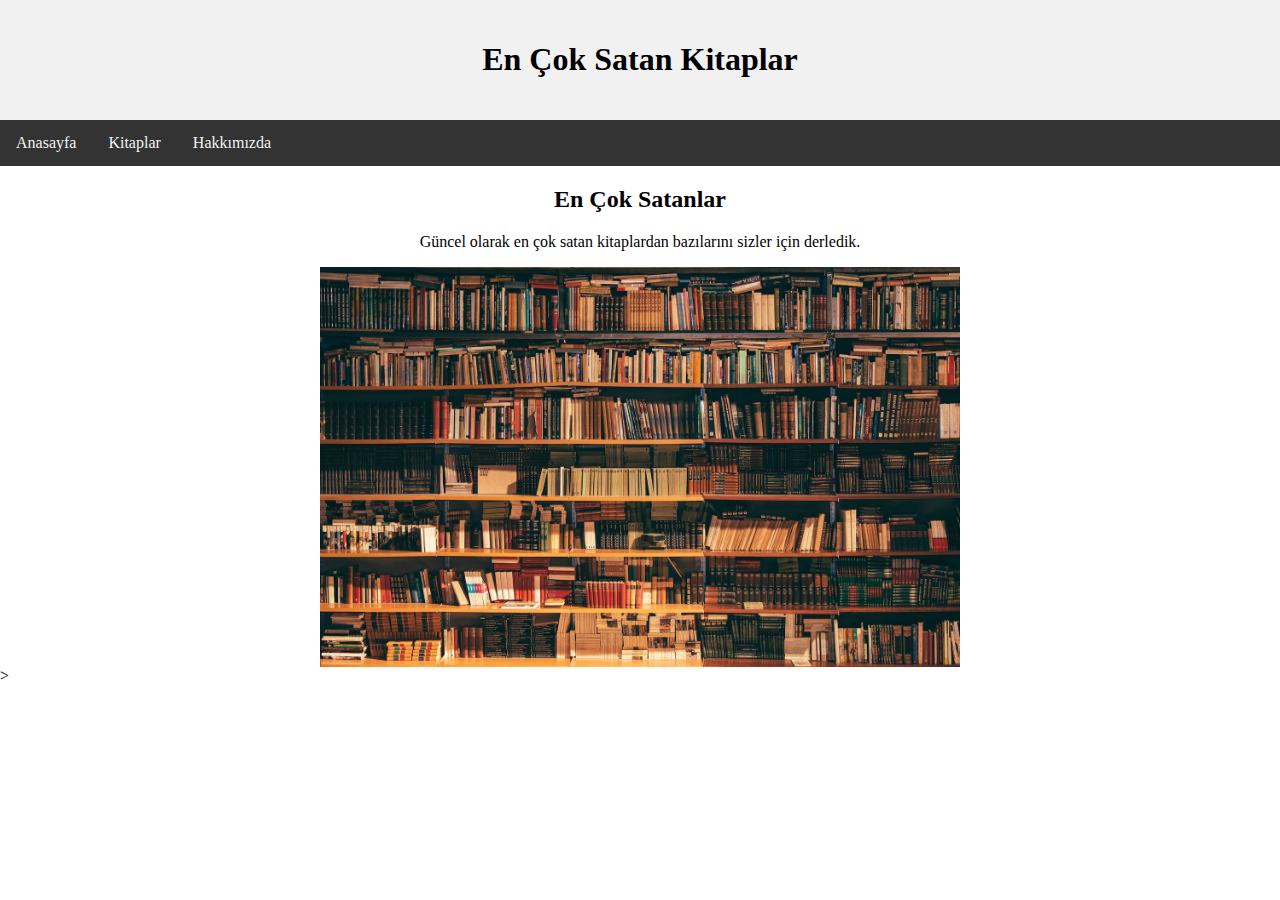
<file: index.html>
<!DOCTYPE html>
<html>

<head>
    <meta charset='utf-8'>
    <meta http-equiv='X-UA-Compatible' content='IE=edge'>
    <title>Kitaplar</title>
    <meta name='viewport' content='width=device-width, initial-scale=1'>
    <link rel='stylesheet' type='text/css' media='screen' href='css/main.css'>
    <style>
        img {
            display: block;
            margin-left: auto;
            margin-right: auto;
            width: 50%;
        }
    </style>

</head>

<body>

    <div class="header">
        <h1>En Çok Satan Kitaplar</h1>
    </div>

    <div class="topnav center">
        <a href="index.html">Anasayfa</a>
        <a href="books.html">Kitaplar</a>
        <a href="about.html">Hakkımızda</a>
    </div>
    <div class="row">
        <div style="text-align: center;">
            <h2>En Çok Satanlar</h2>

            <p>Güncel olarak en çok satan kitaplardan bazılarını sizler için derledik.</p>

        </div>
        <a target="_blank" href="images/books,.jpg">
            <img src="images/books.jpg" alt="Books" width="600" height="400">
        </a>
    </div>
</body>

</html>>
</file>
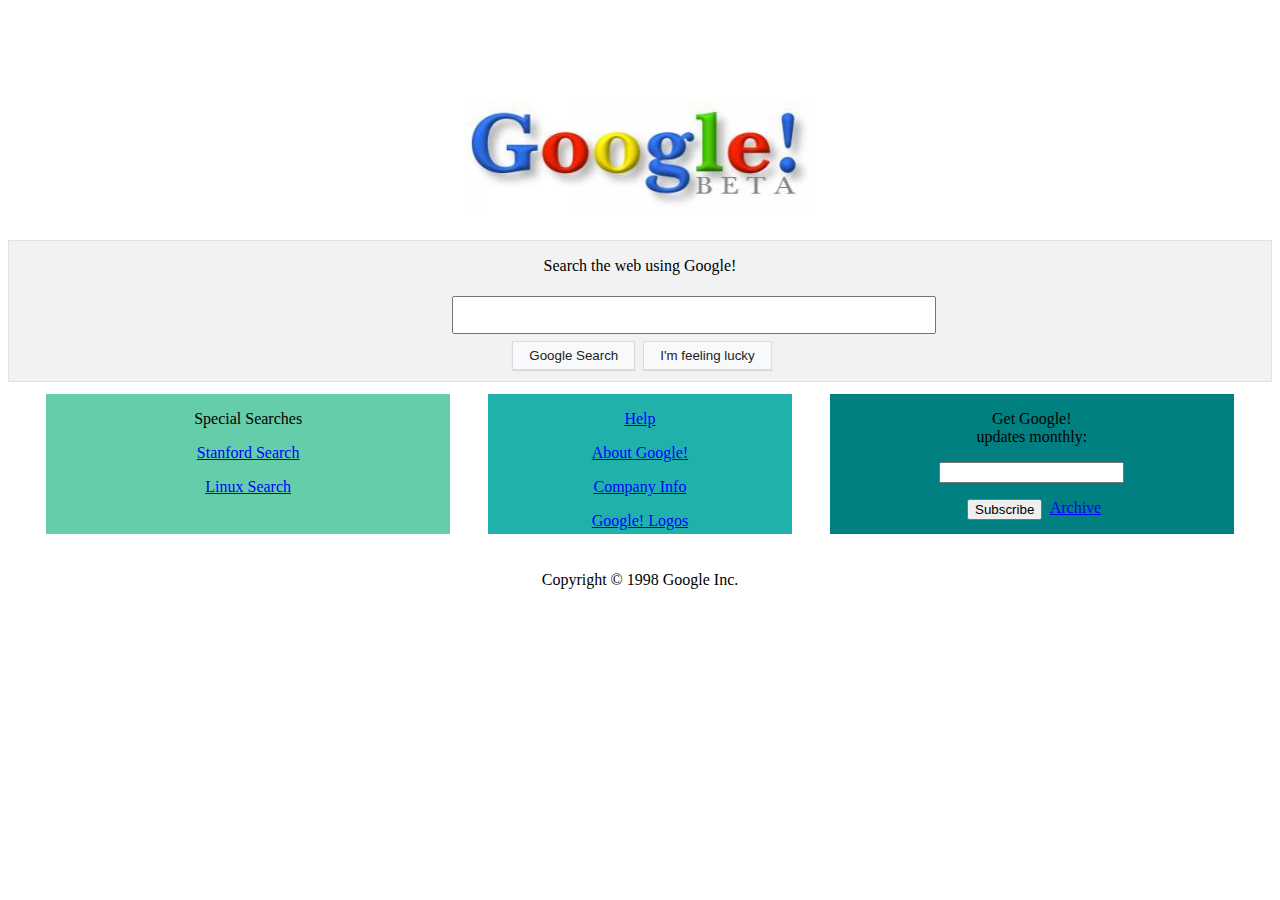
<file: odev2/index.html>
<!DOCTYPE html>
<html lang="en">

<head>
    <meta charset="UTF-8" />
    <meta name="viewport" content="width=device-width, initial-scale=1.0" />
    <link rel="stylesheet" href="css/main.css" />
    <title>Google</title>
</head>

<body>
    <div class="panel">
        <!--Logonun olduğu yer -->
        <div class="container">
            <img src="images/google.jpg" width="350px" alt="" />
        </div>

        <!--Search işleminin bulunduğu yer -->
        <div class="search-area">

            <p>Search the web using Google!</p>
            <div class="search">
                <div class="input-enter">
                    <div class="input-area">
                        <input type="text" class="input" maxlength="2048" autofocus="true" style="width: 480px;" />
                    </div>
                </div>

            </div>
            <div class="buttons">
                <a href=""><button class="button googlesearch">Google Search</button></a>
                <a href=""><button class="button feelinglucky">I'm feeling lucky</button></a>
            </div>
        </div>

        <!--3 tane divin(renkli alanların) olduğu bölüm -->
        <div style="text-align: center; margin-top: 1%;margin-bottom: 15%;">
            <div
                style="width: 32%;height: 140px;background: mediumaquamarine;float: left;margin-right: 2%;margin-left: 3%;">
                <p>Special Searches</p>
                <a href="#" style="color: blue;">
                    <p>Stanford Search</p>
                </a>
                <a href="#" style="color: blue;">
                    <p>Linux Search</p>
                </a>
            </div>
            <div
                style="width: 24%;height: 140px;background: lightseagreen;float: left;margin-right: 1%;margin-left: 1%;">
                <a href="#" style="color: blue;">
                    <p>Help</p>
                </a>
                <a href="#" style="color: blue;">
                    <p>About Google!</p>
                </a>
                <a href="#" style="color: blue;">
                    <p>Company Info</p>
                </a>
                <a href="#" style="color: blue;">
                    <p>Google! Logos</p>
                </a>
            </div>
            <div style="width: 32%;height: 140px;background: teal;float: left;margin-left: 2%;margin-right: 3%;">
                <p>Get Google! <br>updates monthly:</p>
                <input type="email"><br>
                <div style="width: 35%;    padding-left: 34%;">

                    <button style="float: left;">Subscribe</button>
                    <a href="#" style="color: blue;">
                        <p>Archive</p>
                    </a>
                </div>
            </div>
        </div>

        <p style="text-align: center;">
            Copyright © 1998 Google Inc.
        </p>
    </div>

</body>

</html>
</file>
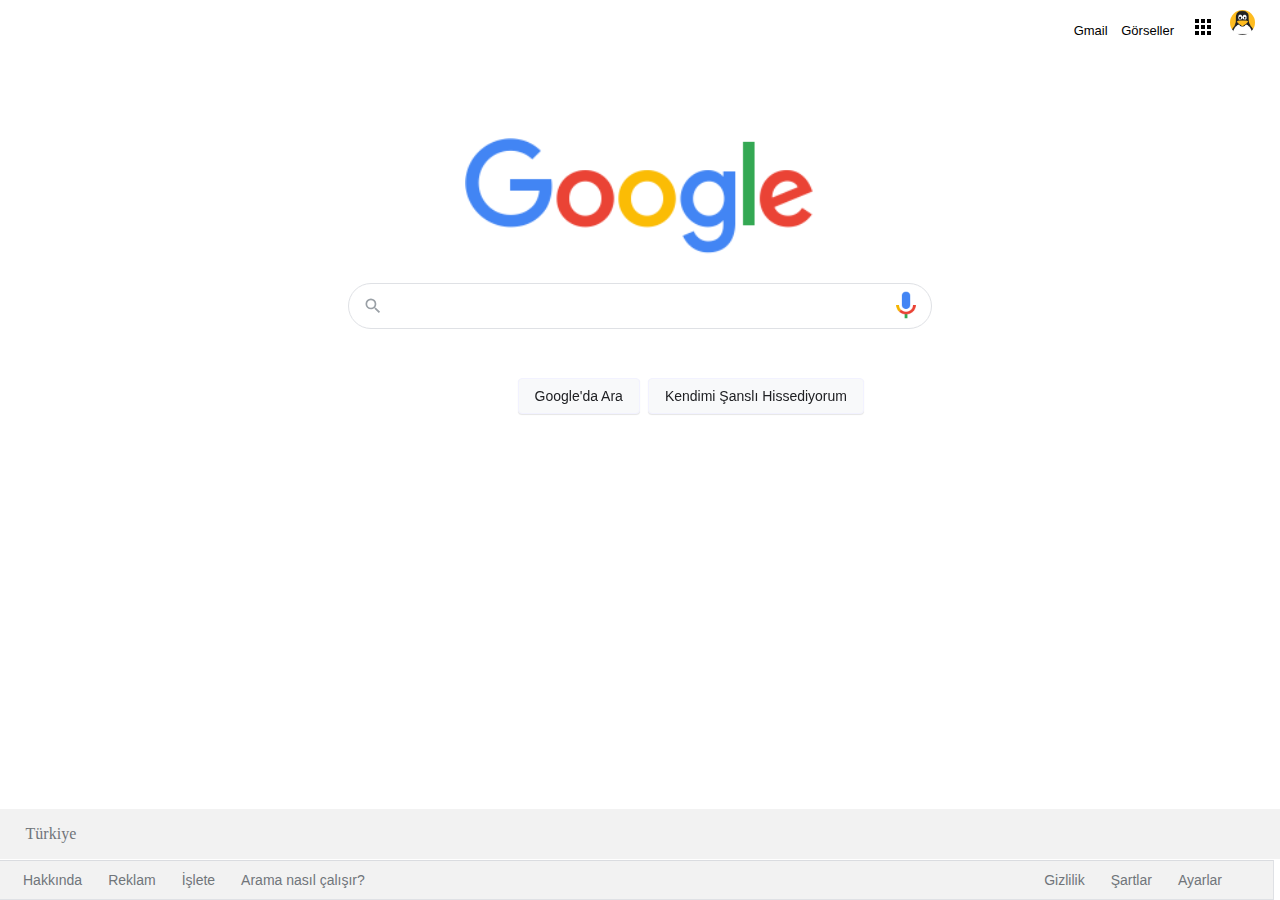
<file: odev3/index.html>
<!DOCTYPE html>
<html lang="en">

<head>
    <meta charset="UTF-8" />
    <meta name="viewport" content="width=device-width, initial-scale=1.0" />
    <link rel="stylesheet" href="css/main.css" />
    <title>Google</title>
</head>

<body>
    <nav class="header">
        <a href="#" class="headerli">Gmail</a>

        <a href="#" class="headerli">Görseller</a>

        <a href="#" style="margin: 1%;"><img src="images/appsbutton.svg" alt=""
                style="width: 16px; height: 16px; margin-right: 3px;"></a>

        <a href="images/profilepic.jpg" target="_blank"><img src="images/profilepic.jpg" alt=""
                style="margin-right: 1px;width: 25px;border-radius:50%" /></a>

    </nav>
    <div class="panel">

        <div class="container">
            <img src="images/logo.png" width="350px" alt="" />
        </div>
        <div class="search-area">
            <div class="search">
                <div class="search-img">
                    <span>
                        <svg focusable="false" xmlns="http://www.w3.org/2000/svg" viewBox="0 0 24 24">
                            <path
                                d="M15.5 14h-.79l-.28-.27A6.471 6.471 0 0 0 16 9.5 6.5 6.5 0 1 0 9.5 16c1.61 0 3.09-.59 4.23-1.57l.27.28v.79l5 4.99L20.49 19l-4.99-5zm-6 0C7.01 14 5 11.99 5 9.5S7.01 5 9.5 5 14 7.01 14 9.5 11.99 14 9.5 14z">
                            </path>
                        </svg>
                    </span>
                </div>
                <div class="input-enter">
                    <div class="input-area">
                        <input type="text" class="input" maxlength="2048" autofocus="true"
                            style="border: none;width: 480px;" />
                    </div>
                </div>
                <div class="voiceLogo">
                    <img src="images/voicelogo.png" alt="" style="width: 6%;height: 80%;">
                </div>

            </div>
        </div>

        <div class="buttons" style="margin: 3% auto 3% 40%;">
            <a href=""><button class="button googlesearch">Google'da Ara</button></a>
            <a href=""><button class="button feelinglucky">Kendimi Şanslı Hissediyorum</button></a>
        </div>
    </div>
    <div class="footerCountry">
        <p>Türkiye</p>
    </div>

    <div class="footer">
        <a class="footerli" style="float: left;" href="#">Hakkında</a>

        <a class="footerli" style="float: left;" href="#">Reklam</a>

        <a class="footerli" style="float: left;" href="#">İşlete</a>

        <a class="footerli" style="float: left;" href="#">Arama nasıl çalışır?</a>


        <a class="footerli" style="float: right; margin-right: 35px" href="#">Ayarlar</a>



        <a class="footerli" style="float: right" href="#">Şartlar</a>



        <a class="footerli" style="float: right" href="$">Gizlilik</a>


    </div>
</body>

</html>
</file>
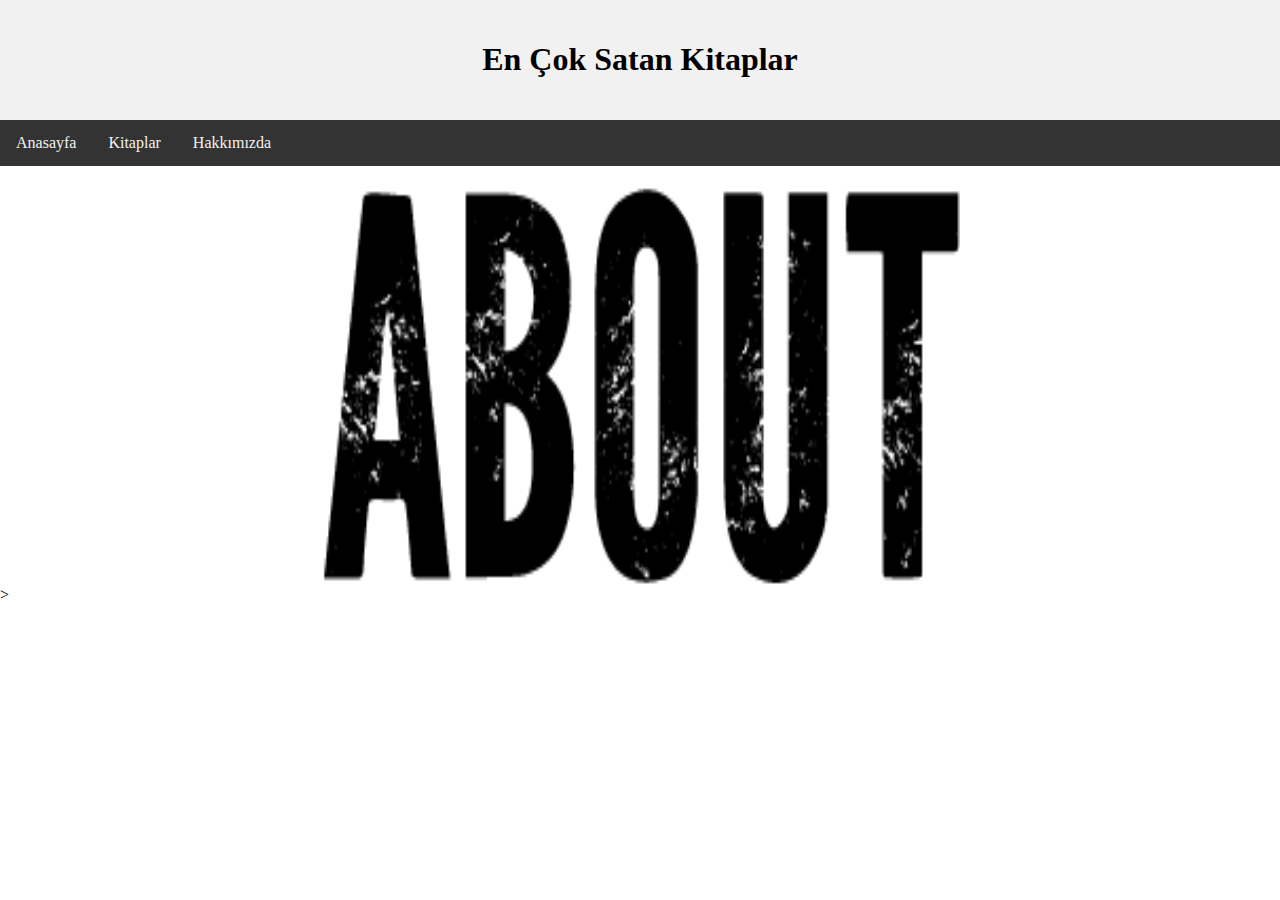
<file: about.html>
<!DOCTYPE html>
<html>

<head>
    <meta charset='utf-8'>
    <meta http-equiv='X-UA-Compatible' content='IE=edge'>
    <title>Kitaplar</title>
    <meta name='viewport' content='width=device-width, initial-scale=1'>
    <link rel='stylesheet' type='text/css' media='screen' href='css/main.css'>
    <style>
        img {
            display: block;
            margin-left: auto;
            margin-right: auto;
            width: 50%;
        }
    </style>

</head>

<body>

    <div class="header">
        <h1>En Çok Satan Kitaplar</h1>
    </div>

    <div class="topnav center">
        <a href="index.html">Anasayfa</a>
        <a href="books.html">Kitaplar</a>
        <a href="about.html">Hakkımızda</a>
    </div>
    <div class="row">
        <div style="text-align: center;">
            <h2></h2>

            <p></p>

        </div>
        <a target="_blank" href="images/about,.jpg">
            <img src="images/about.jpg" alt="About" width="600" height="400">
        </a>
    </div>
</body>

</html>>
</file>
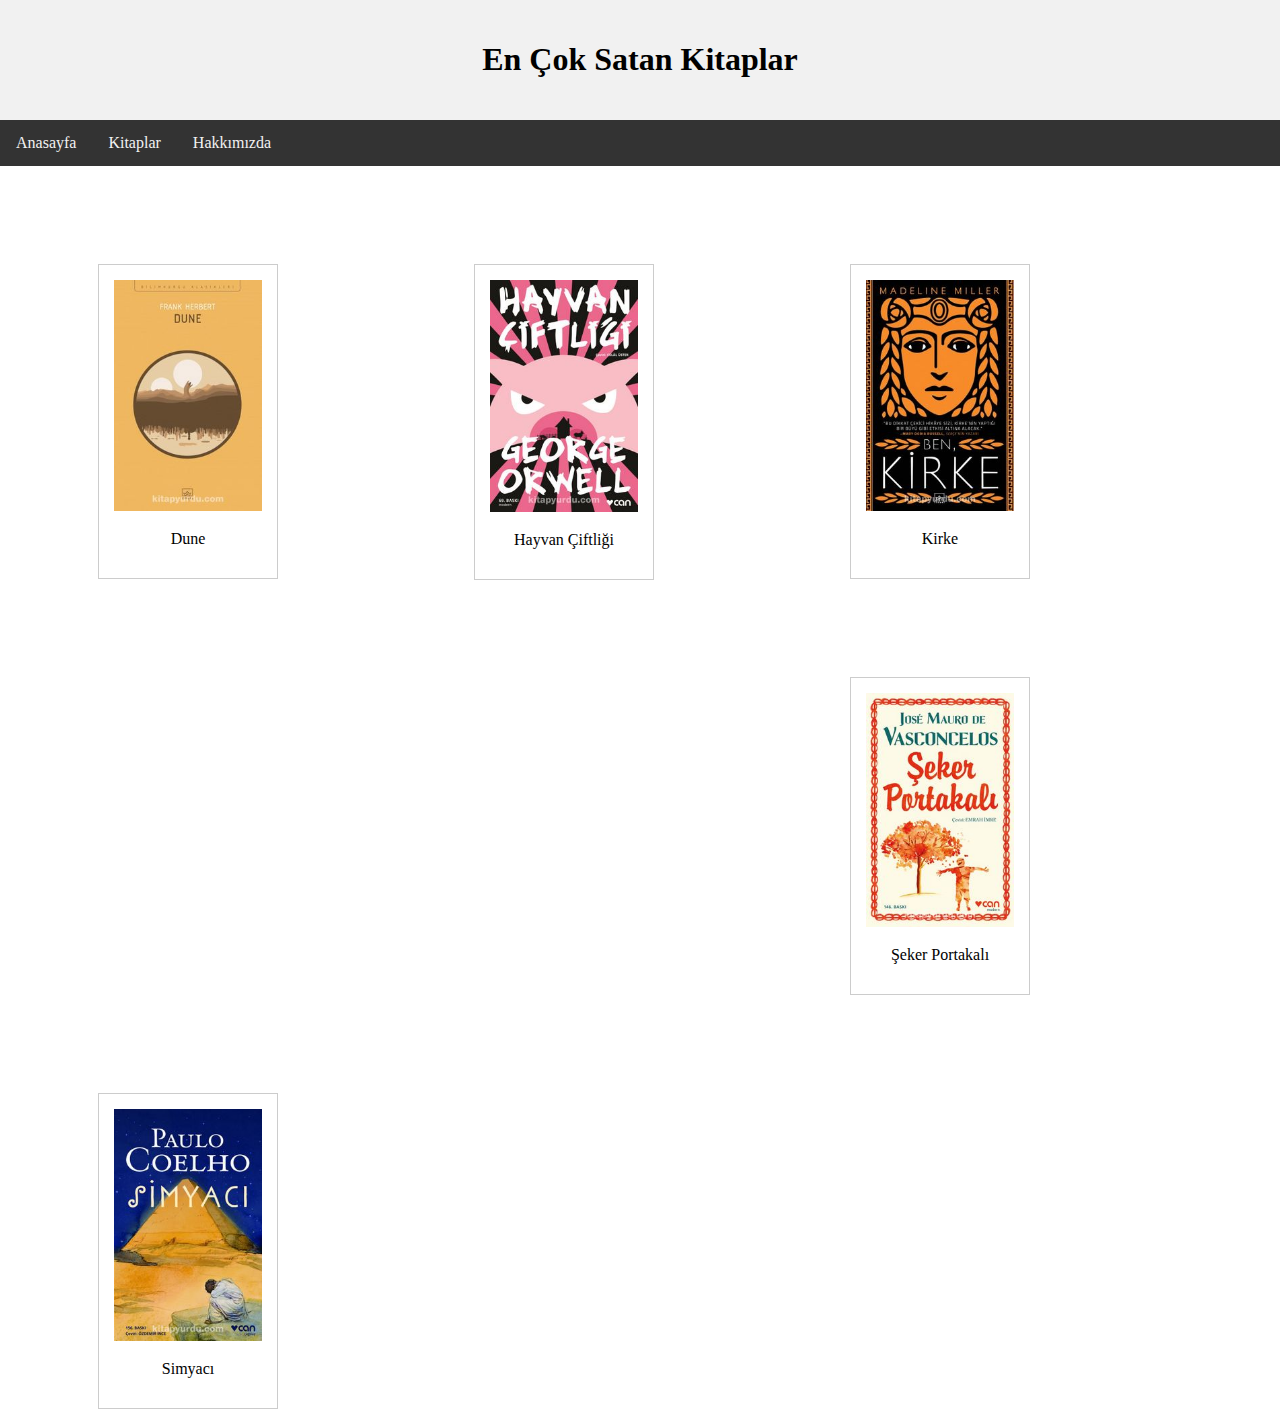
<file: books.html>
<!DOCTYPE html>
<html>

<head>
    <link rel='stylesheet' type='text/css' media='screen' href='css/main.css'>
    <style>
        div.column {
            margin: 98px 98px 0px 98px;
            border: 1px solid #ccc;
            float: left;
            width: 180px;
            padding: 15px;
        }

        A div.column:hover {
            border: 1px solid #777;
        }

        div.column img {
            width: 100%;
            height: auto;
        }

        div.desc {
            padding: 15px;
            text-align: center;
        }

        /* Responsive layout - makes the three columns stack on top of each other instead of next to each other */
        @media screen and (max-width:600px) {
            .column {
                width: 100%;
            }
        }
    </style>
</head>

<body>

    <div class="header">
        <h1>En Çok Satan Kitaplar</h1>
    </div>

    <div class="topnav center">
        <a href="index.html">Anasayfa</a>
        <a href="books.html">Kitaplar</a>
        <a href="about.html">Hakkımızda</a>
    </div>
    <div class="row">
        <div class="column">
            <a target="_blank" href="images/dune.jpg">
                <img src="images/dune.jpg" alt="Dune" width="600" height="400">
            </a>
            <div class="desc">Dune</div>

        </div>
        <div class="column">
            <a target="_blank" href="images/hayvanciftligi.jpg">
                <img src="images/hayvanciftligi.jpg" alt="Hayvan Çiftliği" width="600" height="400">
            </a>
            <div class="desc">Hayvan Çiftliği</div>
        </div>
        <div class="column">
            <a target="_blank" href="images/kirke.jpg">
                <img src="images/kirke.jpg" alt="Kirke" width="600" height="400">
            </a>
            <div class="desc">Kirke</div>
        </div>
        <div class="column">
            <a target="_blank" href="images/sekerportakali.jpg">
                <img src="images/sekerportakali.jpg" alt="Şeker Portakalı" width="600" height="400">
            </a>
            <div class="desc">Şeker Portakalı</div>
        </div>
        <div class="column">
            <a target="_blank" href="images/simyacı.jpg">
                <img src="images/simyacı.jpg" alt="Simyacı" width="600" height="400">
            </a>
            <div class="desc">Simyacı</div>
        </div>

    </div>
</body>

</html>
</file>
<file: css/main.css>
* {
    box-sizing: border-box;
}

body {
    margin: 0;
}

/* Style the header */
.header {
    background-color: #f1f1f1;
    padding: 20px;
    text-align: center;
}

/* Style the top navigation bar */
.topnav {
    overflow: hidden;
    background-color: #333;
}

/* Style the topnav links */
.topnav a {
    float: left;
    display: block;
    color: #f2f2f2;
    text-align: center;
    padding: 14px 16px;
    text-decoration: none;
}

/* Change color on hover */
.topnav a:hover {
    background-color: #ddd;
    color: black;
}
  /* Clear floats after the columns */
  .row:after {
    content: "";
    display: table;
    clear: both;
}
</file>
<file: odev2/css/main.css>
.container {
    text-align: center;
    margin: 100px;
  }
  
  .search-area {
    background: #f2f2f2;
    display: inherit;
    border: 1px solid #dfe1e5;
    box-shadow: none;
    z-index: 3;
    margin: 0 auto;
    text-align: center;
    margin-top: -77px;
  }
  
  .search-area:hover {
  box-shadow: 0 2px 3px 0 rgba(0,0,0,0.24), 0 2px 5px 0 rgba(0,0,0,0.19);
  }
  
  .search {
    flex: 1;
    display: flex;
    padding: 5px 8px 0 16px;
    padding-left: 14px;
    margin-left: 34%;
  }
  
  .search-img {
    display: flex;
    align-items: center;
    padding-right: 13px;
    margin-top: -5px;
  }
  
  .search-img span {
    color: #9aa0a6;
    height: 20px;
    width: 20px;
    margin-top: 0px;
    display: inline-block;
    fill: currentColor;
    line-height: 24px;
    position: relative;
  }
  
  .input-enter {
    display: flex;
    flex: 1;
    flex-wrap: wrap;
  }
  
  .input-area {
    color: transparent;
    flex: 100%;
    white-space: pre;
    font: 16px arial, sans-serif;
    line-height: 34px;
    height: 34px !important;
    display: block;
  }
  
  .input {
    margin: 0;
    padding: 0;
    color: rgba(0, 0, 0, 0.87);
    word-wrap: break-word;
    outline: none;
    display: flex;
    flex: 100%;
    margin-top: -68px;
    font: 16px arial, sans-serif;
    line-height: 34px;
    height: 34px !important;
    text-rendering: auto;
    letter-spacing: normal;
    word-spacing: normal;
    text-transform: none;
    text-indent: 0px;
    text-shadow: none;
    text-align: start;
    appearance: textfield;
    cursor: text;
  }
  
  .googlesearch {
    margin: 11px 4px;
    padding: 0 16px;
    line-height: 27px;
    min-width: 54px;
    text-align: center;
    cursor: pointer;
    user-select: none;
    box-shadow: 0 1px 1px rgb(0 0 0 / 10%);
    background-color: #f8f9fa;
    border: 1px solid #dadce0;
    color: #202124;
  }
  
  .feelinglucky {
    padding: 0 16px;
    line-height: 27px;
    min-width: 54px;
    text-align: center;
    cursor: pointer;
    user-select: none;
    box-shadow: 0 1px 1px rgb(0 0 0 / 10%);
    background-color: #f8f9fa;
    border: 1px solid #dadce0;
    color: #202124;
  }
  
  .feelinglucky:active{
    border-style: inset;
  }
</file>
<file: odev3/css/main.css>
.header {
    list-style-type: none;
    margin: 10px;
    overflow: hidden;
    margin-right: 16px;
    font-family: arial,sans-serif;
    font-size: 13px;
    text-align: right;
  }
  
  a.headerli  {
    color: black;
    text-align: center;
    padding: 5px 5px;
    text-decoration: none;
  }
  
   a.headerli:hover {
    text-decoration: underline;
  }
  
  .container {
    text-align: center;
    margin: 100px;
  }
  
  .search-area {
    background: #fff;
    display: flex;
    border: 1px solid #dfe1e5;
    box-shadow: none;
    z-index: 3;
    height: 44px;
    margin: 0 auto;
    margin-top: -77px;
    width: 582px;
    border-radius: 24px;
  }
  
  .search-area:hover {
  box-shadow: 0 2px 3px 0 rgba(0,0,0,0.24), 0 2px 5px 0 rgba(0,0,0,0.19);
  }
  
  .search {
    flex: 1;
    display: flex;
    padding: 5px 8px 0 16px;
    padding-left: 14px;
  }
  
  .search-img {
    display: flex;
    align-items: center;
    padding-right: 13px;
    margin-top: -5px;
  }
  
  .search-img span {
    color: #9aa0a6;
    height: 20px;
    width: 20px;
    margin-top: 0px;
    display: inline-block;
    fill: currentColor;
    line-height: 24px;
    position: relative;
  }
  
  .input-enter {
    display: flex;
    flex: 1;
    flex-wrap: wrap;
  }
  
  .input-area {
    color: transparent;
    flex: 100%;
    white-space: pre;
    font: 16px arial, sans-serif;
    line-height: 34px;
    height: 34px !important;
    display: block;
  }
  
  .input {
    margin: 0;
    padding: 0;
    color: rgba(0, 0, 0, 0.87);
    word-wrap: break-word;
    outline: none;
    display: flex;
    flex: 100%;
    margin-top: -68px;
    font: 16px arial, sans-serif;
    line-height: 34px;
    height: 34px !important;
    text-rendering: auto;
    letter-spacing: normal;
    word-spacing: normal;
    text-transform: none;
    text-indent: 0px;
    text-shadow: none;
    text-align: start;
    appearance: textfield;
    cursor: text;
  }
  
  .googlesearch {
    margin: 11px 4px;
    padding: 0 16px;
    line-height: 27px;
    min-width: 54px;
    text-align: center;
    cursor: pointer;
    user-select: none;
    box-shadow: 0 1px 1px rgb(0 0 0 / 10%);
    background-color: #f8f9fa;
    border: 1px solid #dadce0;
    color: #202124;
  }
  
  .feelinglucky {
    padding: 0 16px;
    line-height: 27px;
    min-width: 54px;
    text-align: center;
    cursor: pointer;
    user-select: none;
    box-shadow: 0 1px 1px rgb(0 0 0 / 10%);
    background-color: #f8f9fa;
    border: 1px solid #dadce0;
    color: #202124;
  }
  
  .feelinglucky:active{
    border-style: inset;
  }

  .footer {
    margin: 0;
    padding: 0;
    overflow: hidden;
    border: 1px solid #dfe1e5;
    border-top: 1px solid #dadce0;
    position: fixed;
    bottom: 0;
    width: 100%;
    margin-left: -8px;
    line-height: 10px;
  }
  
  .footer { 
    position: fixed;
    left: 0;
    bottom: 0;
    width: 100%;
    text-align: center;
    background: #f2f2f2;
  }
  .footerCountry { 
    position: fixed;
    left: 0;    
    bottom: 41px;
    width: 100%;
    text-align: left;
    background: #f2f2f2;
    padding: 0 2%;
  }
  .footerCountry>p{
    color: #70757a;

  }
  a.footerli {
    display: block;
    color: #70757a;
    text-align: center;
    padding: 14px 16px;
    text-decoration: none;
    font-family: arial, sans-serif;
    font-size: 14px;
    margin-left: 14px;
    margin-right: -20px;
  }
  
  a.footerli:hover {
    text-decoration: underline;
  }

  nav#navbar{
    margin: auto;
    margin-left: 85%;
    margin-top: 1%;
  }
  
  .voiceLogo {
    flex: 1 0 auto;
    display: contents;
    cursor: pointer;
    align-items: center;
    border: 0;
    background: transparent;
    outline: none;
    padding: 0 8px;
    width: 24px;
    line-height: 44px;
  }
  .button{
    background-color: #f8f9fa;
    border: 1px solid #f2f2ff;
    border-radius: 4px;
    font-family: arial,sans-serif;
    font-size: 14px;
    height: 36px;
    min-width: 54px;
    cursor: pointer;
    
  }
</file>
